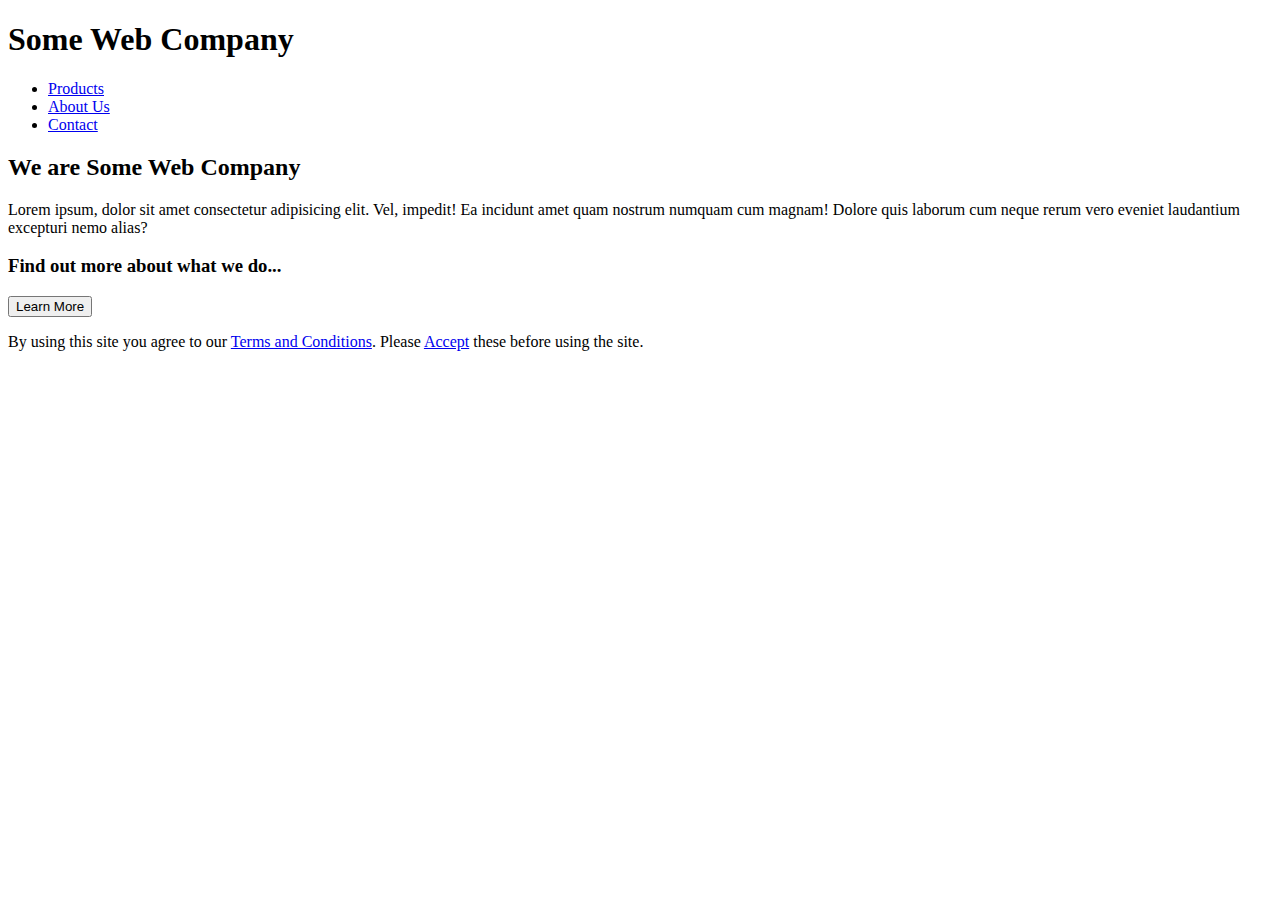
<file: src/index.html>
<!DOCTYPE html>
<html lang="en">
<head>
    <meta charset="UTF-8">
    <meta name="viewport" content="width=device-width, initial-scale=1.0">
    <title>Consent Popup Test</title>
    <link rel="stylesheet" href="style.scss">
    <link href="https://fonts.googleapis.com/css2?family=Bebas+Neue&family=Roboto&display=swap" rel="stylesheet">

</head>
<body> <header>
    <h1>Some Web Company</h1>
    <nav>
        <ul>
            <li>
                <a href="#">Products</a>
            </li>
            <li>
                <a href="#">About Us</a>
            </li>
            <li>
                <a href="#">Contact</a>
            </li>
        </ul>
    </nav>
</header>
    <section class="hero">
       <div class="info">
           <h2>We are Some Web Company</h2>
           <p>Lorem ipsum, dolor sit amet consectetur adipisicing elit. Vel, impedit! Ea incidunt amet quam nostrum numquam cum magnam! Dolore quis laborum cum neque rerum vero eveniet laudantium excepturi nemo alias?</p>
       </div>
       <div class="cta">
            <h3>Find out more about what we do...</h3>
            <button>Learn More</button>
       </div>
    </section>
    <div id="consent-popup" class="hidden">
        <p>By using this site you agree to our <a href="#">Terms and Conditions</a>.
            Please <a id="accept" href="#">Accept</a> these before using the site.
        </p>
    </div>
    <script src="app.js"></script>
</body>
</html>
</file>
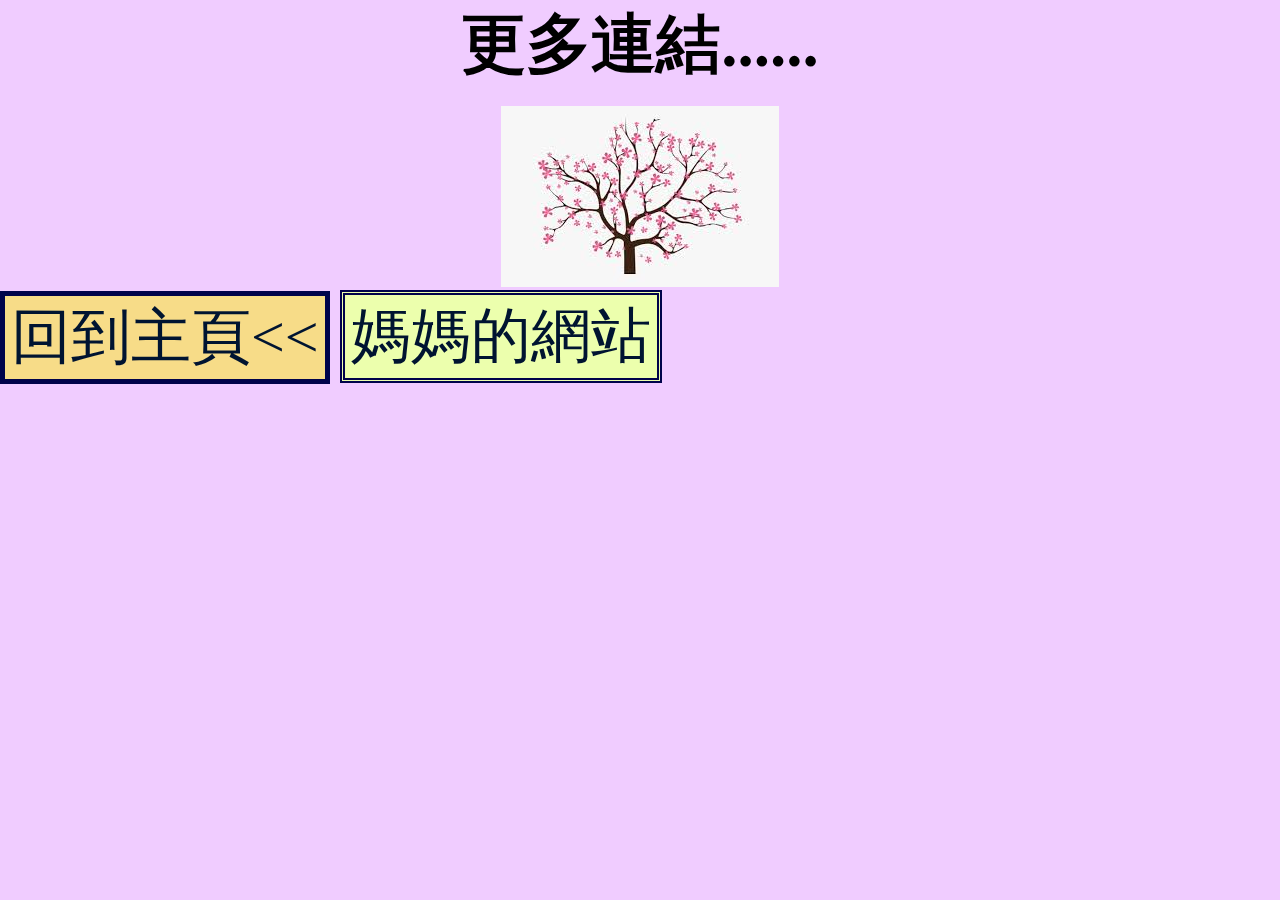
<file: links.html>
<!doctype html>
<html>
<head>
<meta charset="utf-8">
    <meta name="viewport" content="width=device-width, initial-scale=1.0" />
    <meta http-equiv="X-UA-Compatible" content="ie=edge" />
<title>Link Tree</title>
<link rel="stylesheet" href="style.css" />
<style type="text/css">
@import url("display.css");
@import url("style.css");

body {
    background-color: #F0CCFF;
}
</style>
</head>
<div class=".display-1" style="text-align: center; font-family: '内海フォント-Bold';"> <strong style="font-size: 65px"> 更多連結......</strong>
  <div>&nbsp;</div>
<img src="image/images.jpg" width="278" height="181" alt=""/></div>
<a href="index.html"><input name="submit" type="submit" class="display-4" value="回到主頁<<"></a>
<a href="https://www.corinna.tk/"><input name="submit" type="submit" class="display-5" value="媽媽的網站"></a>
<div>&nbsp;</div>

<div class="cookie-container">
      <p>
        We use cookies in this website to give you the best experience on our
        site and show you relevant ads. To find out more, read our
        <a href="#">privacy policy</a> and <a href="#">cookie policy</a>.
      </p>

      <button class="cookie-btn">
        Okay
      </button>
    </div>

    <script src="main.js"></script>




</html>
</file>
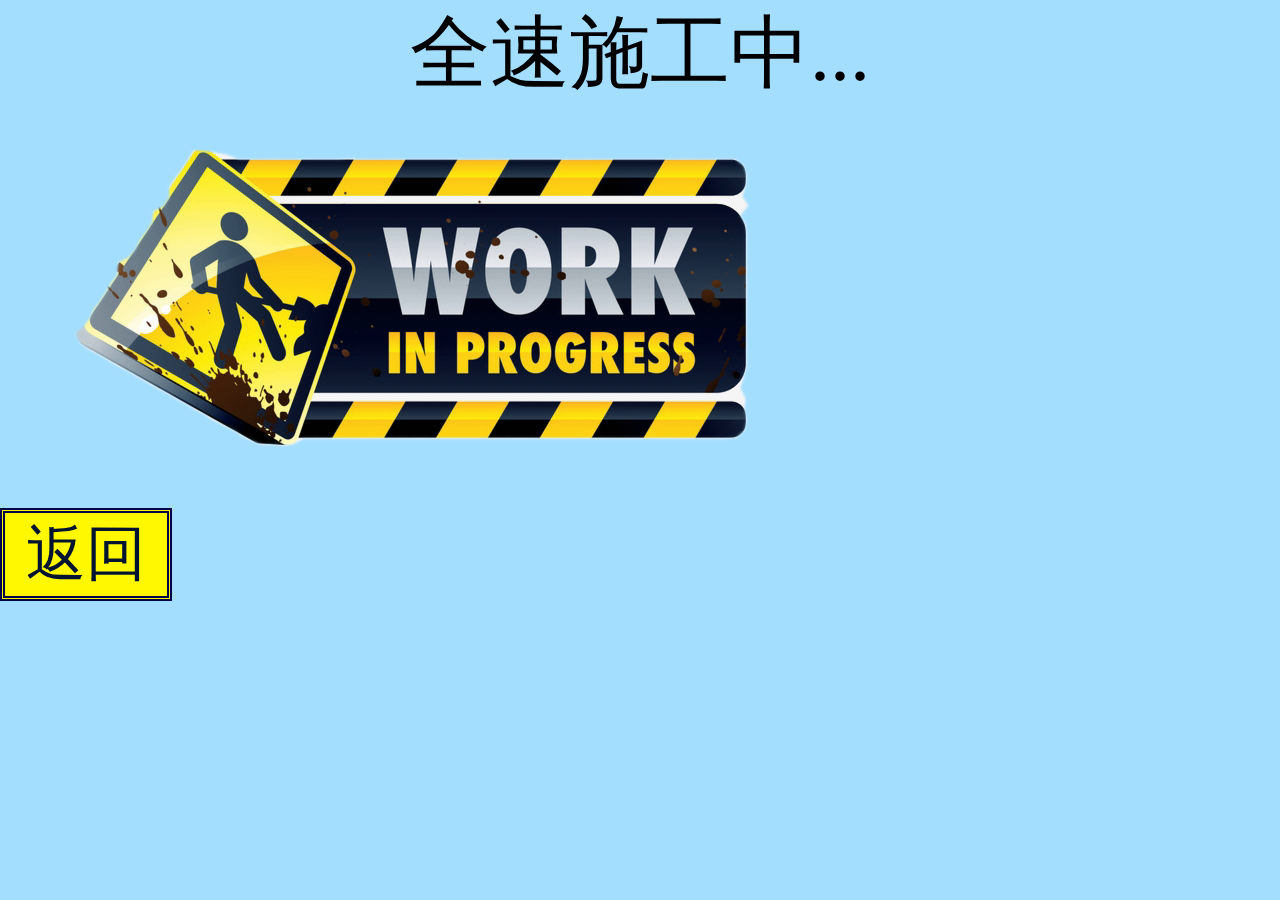
<file: page 2.html>
<!doctype html>
<html>
<head>
<meta charset="utf-8">
<meta name="viewport" content="width=device-width, initial-scale=1.0" />
    <meta http-equiv="X-UA-Compatible" content="ie=edge" />
<title>施工中......</title>
<link rel="stylesheet" href="style.css" />
<style type="text/css">
.display-2 {
    background-color: #FFF800;
    border: thick double #00034B;
    position: absolute;
    font-family: "華康新綜藝體W9(P)";
    font-size: 60px;
    color: #001431;
    text-align: center;
}
</style>
</head>

<body bgcolor="#A4DEFF">
<div style="font-family: '華康新特圓體'; text-align: center; font-size: 80px;">全速施工中...</div>
<img src="image/66-668751_under-construction-work-in-progress.png" alt=""/>
<div>&nbsp;</div>
	<a href="index.html">
		<button type="button" class="display-2" style="">&nbsp;返回&nbsp;</button>
	</a>
 <div class="cookie-container">
      <p>
        We use cookies in this website to give you the best experience on our
        site and show you relevant ads. To find out more, read our
        <a href="#">privacy policy</a> and <a href="#">cookie policy</a>.
      </p>

      <button class="cookie-btn">
        Okay
      </button>
    </div>

    <script src="main.js"></script>
</body>
</html>
</file>
<file: style.css>
* {
  margin: 0;
}

body {
  font-family: "Roboto", sans-serif;
}

p {
  margin: 24px 0;
  line-height: 2;
}

.wrapper {
  padding: 32px;
}

.cookie-container {
  position: fixed;
  bottom: -100%;
  left: 0;
  right: 0;
  background: #2f3640;
  color: #f5f6fa;
  padding: 0 32px;
  box-shadow: 0 -2px 16px rgba(47, 54, 64, 0.39);

  transition: 400ms;
}

.cookie-container.active {
  bottom: 0;
}

.cookie-container a {
  color: #f5f6fa;
}

.cookie-btn {
  background: #e84118;
  border: 0;
  color: #f5f6fa;
  padding: 12px 48px;
  font-size: 18px;
  margin-bottom: 16px;
  border-radius: 8px;
  cursor: pointer;
}

.display-3 {
    background-color: #00FF57;
    border: thick double #00034B;
    position: absolute;
    font-family: "華康新綜藝體W9(P)";
    font-size: 60px;
    color: #001431;
    text-align: center;
    left: 19px;
    top: 581px;
}
.display-4 {
	background-color: #f7dc88;
	border: thick solid #00034B;
    position: absolute;
    font-family: "華康新綜藝體W9(P)";
    font-size: 60px;
    color: #001431;
    text-align: center;
   
}

.display-5 {
	background-color: #ecffad;
	border: thick double #00034B;
    position: absolute;
    font-family: "華康新綜藝體W9(P)";
    font-size: 60px;
    color: #001431;
    text-align: center;
	 left: 340px;
    top: 290px;
   
}
</file>
